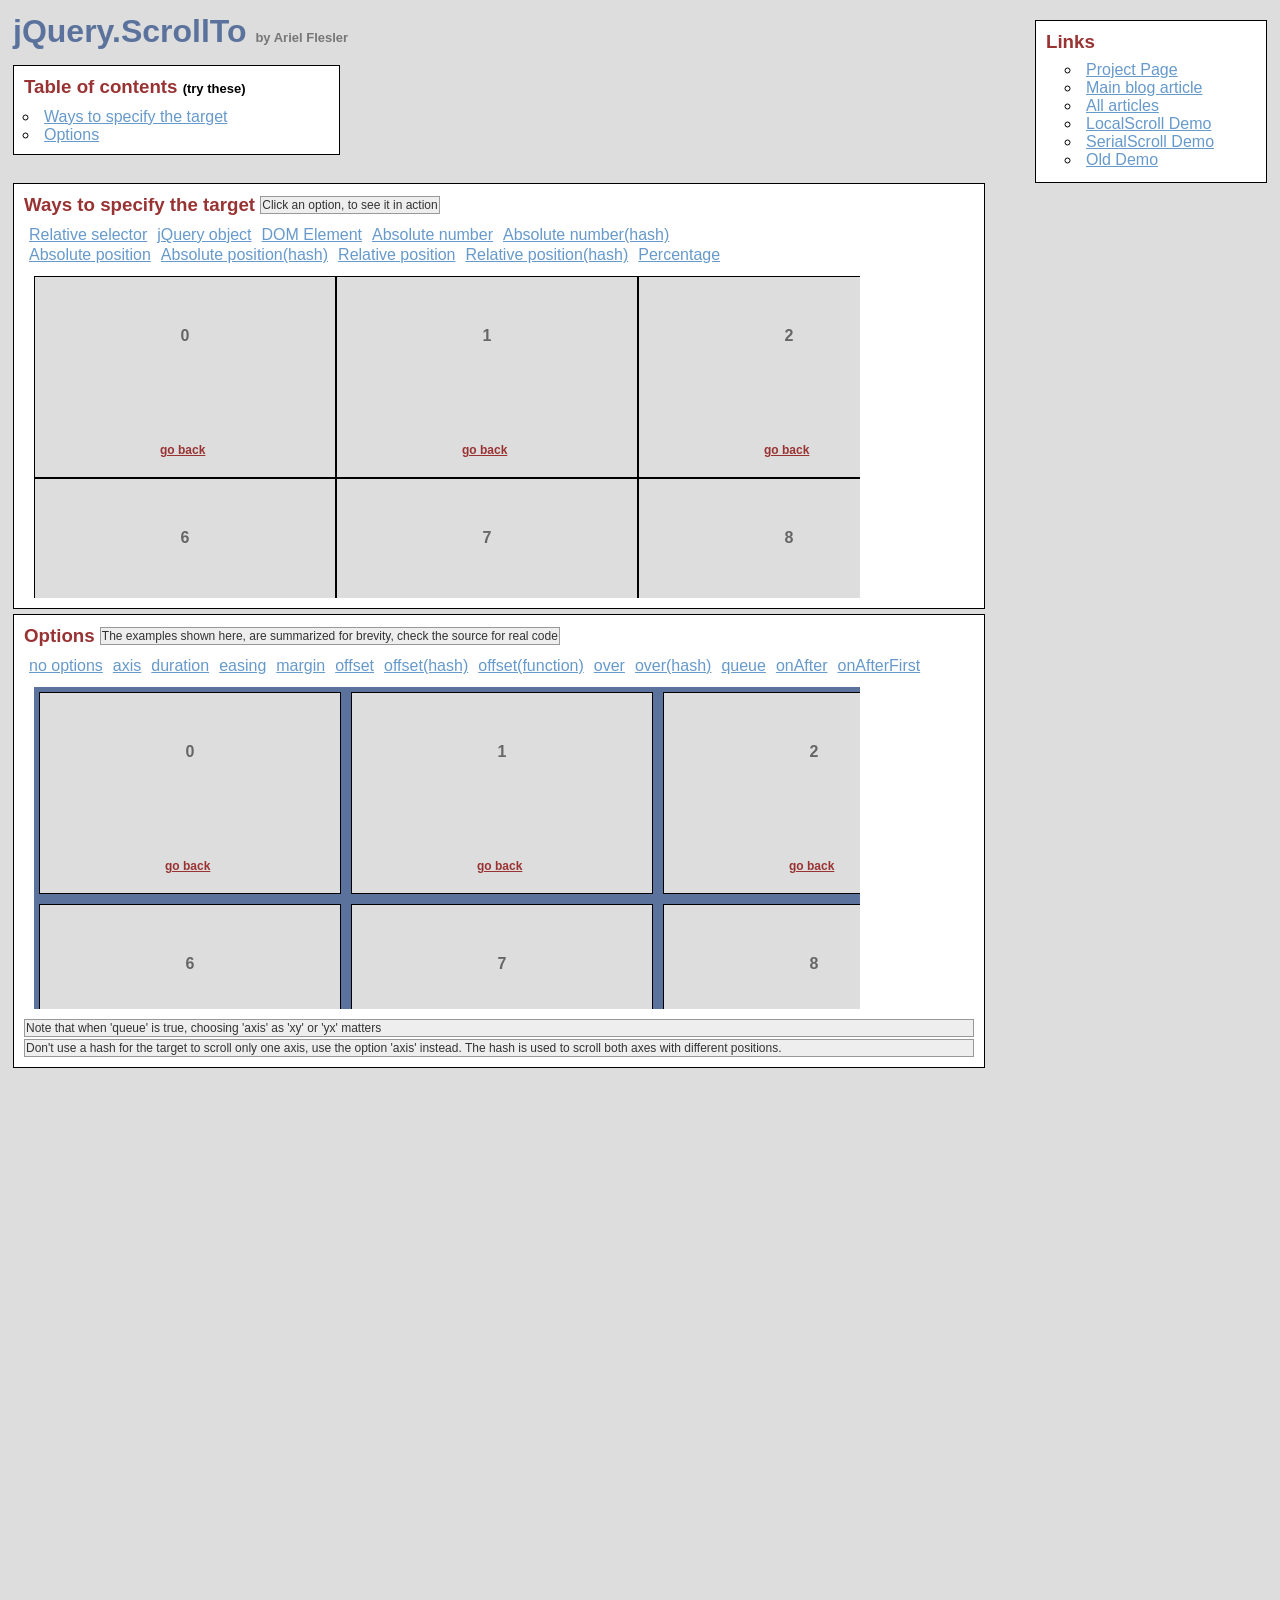
<file: static/plugins/jquery-scrollTo/demo/index.html>
<!DOCTYPE html PUBLIC "-//W3C//DTD XHTML 1.0 Transitional//EN" "http://www.w3.org/TR/xhtml1/DTD/xhtml1-transitional.dtd">
<html xmlns="http://www.w3.org/1999/xhtml">
<head>
	<meta http-equiv="Content-Type" content="text/html; charset=iso-8859-1" />
	<title>jQuery.ScrollTo</title>
	<meta name="keywords" content="javascript, jquery, plugins, scroll, scrollTo, smooth, animation, to, effect, ariel, flesler, window, overflow, element, navigation, customizable" />
	<meta name="description" content="Demo of jQuery.ScrollTo. A very light and highly customizable jQuery plugin, to scroll overflowed elements or the window itself, made by Ariel Flesler." />
	<meta name="robots" content="index,follow" />
	<link type="text/css" rel="stylesheet" href="css/style.css" />
	<script type="text/javascript" src="https://ajax.googleapis.com/ajax/libs/jquery/1.8.0/jquery.min.js"></script>
	<script type="text/javascript" src="../jquery.scrollTo.js"></script>
	<script type="text/javascript">
		jQuery(function( $ ){
			/**
			 * Demo binding and preparation, no need to read this part
			 */
				//borrowed from jQuery easing plugin
				//http://gsgd.co.uk/sandbox/jquery.easing.php
				$.easing.elasout = function(x, t, b, c, d) {
					var s=1.70158;var p=0;var a=c;
					if (t==0) return b;  if ((t/=d)==1) return b+c;  if (!p) p=d*.3;
					if (a < Math.abs(c)) { a=c; var s=p/4; }
					else var s = p/(2*Math.PI) * Math.asin (c/a);
					return a*Math.pow(2,-10*t) * Math.sin( (t*d-s)*(2*Math.PI)/p ) + c + b;
				};
				$('a.back').click(function(){
					$(this).parents('div.pane').scrollTo( 0, 800, { queue:true } );
					$(this).parents('div.section').find('span.message').text( this.title );
					return false;
				});
				//just for the example, to stop the click on the links.
				$('ul.links').click(function(e){
					e.preventDefault();
					var link = e.target;
					link.blur();
					if( link.title )
						$(this).parent().find('span.message').text(link.title);
				});
			
			// This one is important, many browsers don't reset scroll on refreshes
			// Reset all scrollable panes to (0,0)
			$('div.pane').scrollTo( 0 );
			// Reset the screen to (0,0)
			$.scrollTo( 0 );
			
			// TOC, shows how to scroll the whole window
			$('#toc a').click(function(){//$.scrollTo works EXACTLY the same way, but scrolls the whole screen
				$.scrollTo( this.hash, 1500, { easing:'elasout' });
				$(this.hash).find('span.message').text( this.title );
				return false;
			});
			
			// Target examples bindings
			var $paneTarget = $('#pane-target');
			
			$('#relative-selector').click(function(){
				$paneTarget.stop().scrollTo( 'li:eq(14)', 800 );
			});
			$('#jquery-object').click(function(){
				var $target = $paneTarget.find('li:eq(14)');
				$paneTarget.stop().scrollTo( $target , 800 );
			});
			$('#dom-element').click(function(){
				var target = $paneTarget.find('ul').get(0).childNodes[20];
				$paneTarget.stop().scrollTo( target, 800 );
			});
			$('#absolute-number').click(function(){
				$paneTarget.stop().scrollTo( 150, 800 );
			});
			$('#absolute-number-hash').click(function(){
				$paneTarget.stop().scrollTo( { top:800,left:700} , 800 );
			});
			$('#absolute-position').click(function(){
				$paneTarget.stop().scrollTo( '520px', 800 );
			});
			$('#absolute-position-hash').click(function(){
				$paneTarget.stop().scrollTo( {top:'110px',left:'290px'}, 800 );
			});
			$('#relative-position').click(function(){
				$paneTarget.stop().scrollTo( '+=100', 500 );
			});
			$('#relative-position-hash').click(function(){				
				$paneTarget.stop().scrollTo( {top:'-=100px',left:'+=100'}, 500 );
			});
			
			$('#percentage-position').click(function(){				
				$paneTarget.stop().scrollTo( '50%', 800 );
			});
			
			// Options examples bindings, they will all scroll to the same place, with different options
			function reset_o(){//before each animation, reset to (0,0), skip this.
				$paneOptions.stop().stop();
				$paneOptions[0].scrollLeft = $paneOptions[0].scrollTop = 0;
			};
			var $paneOptions = $('#pane-options');
			
			$('#options-no').click(function(){
				reset_o(); $paneOptions.scrollTo( 'li:eq(15)', 1000 );
			});
			$('#options-axis').click(function(){// only scroll horizontally
				reset_o(); $paneOptions.scrollTo( 'li:eq(15)', 1000, { axis:'x' } );
			});
			$('#options-duration').click(function(){// it's the same as specifying it in the 2nd argument
				reset_o(); $paneOptions.scrollTo( 'li:eq(15)', { duration: 3000 } );
			});
			$('#options-easing').click(function(){
				reset_o(); $paneOptions.scrollTo( 'li:eq(15)', 2500, { easing:'elasout' } );
			});
			$('#options-margin').click(function(){//scroll to the "outer" position of the element
				reset_o(); $paneOptions.scrollTo( 'li:eq(15)', 1000, { margin:true } );
			});
			$('#options-offset').click(function(){//same as { top:-50, left:-50 }
				reset_o(); $paneOptions.scrollTo( 'li:eq(15)', 1000, { offset:-50 } );
			});
			$('#options-offset-hash').click(function(){
				reset_o(); $paneOptions.scrollTo( 'li:eq(15)', 1000, { offset:{ top:-5,left:-30 } });
			});
			$('#options-offset-function').click(function(){
				reset_o(); $paneOptions.scrollTo( 'li:eq(15)', 1000, {offset: function() { return {top:-30, left:-5}; }});
			});
			$('#options-over').click(function(){//same as { top:-50, left:-50 }
				reset_o(); $paneOptions.scrollTo( 'li:eq(15)', 1000, { over:0.5 });
			});
			$('#options-over-hash').click(function(){
				reset_o(); $paneOptions.scrollTo( 'li:eq(15)', 1000, { over:{ top:0.2, left:-0.5 } });
			});
			$('#options-queue').click(function(){//in this case, having 'axis' as 'xy' or 'yx' matters.
				reset_o(); $paneOptions.scrollTo( 'li:eq(15)', 2000, { queue:true });
			});
			$('#options-onAfter').click(function(){
				reset_o(); $paneOptions.scrollTo( 'li:eq(15)', 2000, { 
					onAfter:function(){
						$('#options-message').text('Got there!');
					}
				});
			});
			$('#options-onAfterFirst').click(function(){//onAfterFirst exists only when queuing
				reset_o(); $paneOptions.scrollTo( 'li:eq(15)', 1600, { 
					queue:true,
					onAfterFirst:function(){
						$('#options-message').text('Got there horizontally!');
					},
					onAfter:function(){
						$('#options-message').text('Got there vertically!');
					}
				});
			});
		});
	</script>
</head>
<body>
	<h1>jQuery.ScrollTo&nbsp;<strong>by Ariel Flesler</strong></h1>
	
	<div id="toc" class="part">
		<h3>Table of contents&nbsp;<strong>(try these)</strong></h3>
		<ul>
			<li><a title="$.scrollTo( '#target-examples', 800, {easing:'elasout'} );" href="#target-examples">Ways to specify the target</a></li>
			<li><a title="$.scrollTo( '#options-examples', 800, {easing:'elasout'} );" href="#options-examples">Options</a></li>
		</ul>
	</div>
	
	<div id="links" class="part">
		<h3>Links</h3>
		<ul>
			<li><a target="_blank" href="http://plugins.jquery.com/project/ScrollTo">Project Page</a></li>
			<li><a target="_blank" href="http://flesler.blogspot.com/2007/10/jqueryscrollto.html">Main blog article</a></li>
			<li><a target="_blank" href="http://flesler.blogspot.com/search/label/jQuery.ScrollTo">All articles</a></li>
			<li><a target="_blank" href="http://demos.flesler.com/jquery/localScroll/">LocalScroll Demo</a></li>
			<li><a target="_blank" href="http://demos.flesler.com/jquery/serialScroll/">SerialScroll Demo</a></li>
			<li><a target="_blank" href="index.old.html">Old Demo</a></li>
		</ul>
	</div>
	<div id="target-examples" class="section part">
		<h3>Ways to specify the target&nbsp;<span id="target-message" class="message">Click an option, to see it in action</span></h3>
		<ul class="links">
			<li><a title="$(...).scrollTo( 'li:eq(14)', 800 );" id="relative-selector" href="#">Relative selector</a></li>
			<li><a title="$(...).scrollTo( $('div li:eq(14)'), 800 );" id="jquery-object" href="#">jQuery object</a></li>
			<li><a title="$(...).scrollTo( $('ul').get(2).childNodes[20], 800 );" id="dom-element" href="#">DOM Element</a></li>
			<li><a title="$(...).scrollTo( 150, 800 );" id="absolute-number" href="#">Absolute number</a></li>
			<li><a title="$(...).scrollTo( { top:800, left:700}, 800 );" id="absolute-number-hash" href="#">Absolute number(hash)</a></li>
		</ul>
		<ul class="links">
			<li><a title="$(...).scrollTo( '520px', 800 );" id="absolute-position" href="#">Absolute position</a></li>
			<li><a title="$(...).scrollTo( {top:'110px', left:'290px'}, 800 );" id="absolute-position-hash" href="#">Absolute position(hash)</a></li>
			<li><a title="$(...).scrollTo( '+=100px', 800 );" id="relative-position" href="#">Relative position</a></li>
			<li><a title="$(...).scrollTo( {top:'-=100px', left:'+=100'}, 800 );" id="relative-position-hash" href="#">Relative position(hash)</a></li>
			<li><a title="$(...).scrollTo( '50%', 800 );" id="percentage-position" href="#">Percentage</a></li>
		</ul>
		<div id="pane-target" class="pane">
			<ul class="elements" style="height:1011px; width:1820px;">
				<li><p>0</p><a href="#" title="$(...).scrollTo( 0, 800, {queue:true} );" class="back">go back</a></li><li><p>1</p><a href="#" title="$(...).scrollTo( 0, 800, {queue:true} );" class="back">go back</a></li><li><p>2</p><a href="#" title="$(...).scrollTo( 0, 800, {queue:true} );" class="back">go back</a></li><li><p>3</p><a href="#" title="$(...).scrollTo( 0, 800, {queue:true} );" class="back">go back</a></li><li><p>4</p><a href="#" title="$(...).scrollTo( 0, 800, {queue:true} );" class="back">go back</a></li><li><p>5</p><a href="#" title="$(...).scrollTo( 0, 800, {queue:true} );" class="back">go back</a></li><li><p>6</p><a href="#" title="$(...).scrollTo( 0, 800, {queue:true} );" class="back">go back</a></li><li><p>7</p><a href="#" title="$(...).scrollTo( 0, 800, {queue:true} );" class="back">go back</a></li><li><p>8</p><a href="#" title="$(...).scrollTo( 0, 800, {queue:true} );" class="back">go back</a></li><li><p>9</p><a href="#" title="$(...).scrollTo( 0, 800, {queue:true} );" class="back">go back</a></li><li><p>10</p><a href="#" title="$(...).scrollTo( 0, 800, {queue:true} );" class="back">go back</a></li><li><p>11</p><a href="#" title="$(...).scrollTo( 0, 800, {queue:true} );" class="back">go back</a></li><li><p>12</p><a href="#" title="$(...).scrollTo( 0, 800, {queue:true} );" class="back">go back</a></li><li><p>13</p><a href="#" title="$(...).scrollTo( 0, 800, {queue:true} );" class="back">go back</a></li><li><p>14</p><a href="#" title="$(...).scrollTo( 0, 800, {queue:true} );" class="back">go back</a></li><li><p>15</p><a href="#" title="$(...).scrollTo( 0, 800, {queue:true} );" class="back">go back</a></li><li><p>16</p><a href="#" title="$(...).scrollTo( 0, 800, {queue:true} );" class="back">go back</a></li><li><p>17</p><a href="#" title="$(...).scrollTo( 0, 800, {queue:true} );" class="back">go back</a></li><li><p>18</p><a href="#" title="$(...).scrollTo( 0, 800, {queue:true} );" class="back">go back</a></li><li><p>19</p><a href="#" title="$(...).scrollTo( 0, 800, {queue:true} );" class="back">go back</a></li><li><p>20</p><a href="#" title="$(...).scrollTo( 0, 800, {queue:true} );" class="back">go back</a></li><li><p>21</p><a href="#" title="$(...).scrollTo( 0, 800, {queue:true} );" class="back">go back</a></li><li><p>22</p><a href="#" title="$(...).scrollTo( 0, 800, {queue:true} );" class="back">go back</a></li><li><p>23</p><a href="#" title="$(...).scrollTo( 0, 800, {queue:true} );" class="back">go back</a></li><li><p>24</p><a href="#" title="$(...).scrollTo( 0, 800, {queue:true} );" class="back">go back</a></li><li><p>25</p><a href="#" title="$(...).scrollTo( 0, 800, {queue:true} );" class="back">go back</a></li><li><p>26</p><a href="#" title="$(...).scrollTo( 0, 800, {queue:true} );" class="back">go back</a></li><li><p>27</p><a href="#" title="$(...).scrollTo( 0, 800, {queue:true} );" class="back">go back</a></li><li><p>28</p><a href="#" title="$(...).scrollTo( 0, 800, {queue:true} );" class="back">go back</a></li><li><p>29</p><a href="#" title="$(...).scrollTo( 0, 800, {queue:true} );" class="back">go back</a></li>
			</ul>
		</div>
	</div>
	<div id="options-examples" class="section part">
		<h3>Options&nbsp;<span id="options-message" class="message">The examples shown here, are summarized for brevity, check the source for real code</span></h3>
		<ul class="links">
			<li><a title="$(...).scrollTo( 'li:eq(15)', 1000 );" id="options-no" href="#">no options</a></li>
			<li><a title="$(...).scrollTo( 'li:eq(15)', 1000, {axis:'x'} );//only scroll on this axis (can be x, y, xy or yx)" id="options-axis" href="#">axis</a></li>
			<li><a title="$(...).scrollTo( 'li:eq(15)', {duration:3000} );//another way of calling the plugin" id="options-duration" href="#">duration</a></li>
			<li><a title="$(...).scrollTo( 'li:eq(15)', 2500, {easing:'elasout'} );//specify an easing equation" id="options-easing" href="#">easing</a></li>
			<li><a title="$(...).scrollTo( 'li:eq(15)', 1000, {margin:true} );//deduct the margin and border from the final position" id="options-margin" href="#">margin</a></li>
			<li><a title="$(...).scrollTo( 'li:eq(15)', 1000, {offset:-50} );//add or deduct from the final position" id="options-offset" href="#">offset</a></li>
			<li><a title="$(...).scrollTo( 'li:eq(15)', 1000, {offset: {top:-5, left:-30} });" id="options-offset-hash" href="#">offset(hash)</a></li>
			<li><a title="$(...).scrollTo( 'li:eq(15)', 1000, {offset: function() { return {top:-30, left:-5}; }});" id="options-offset-function" href="#">offset(function)</a></li>
			<li><a title="$(...).scrollTo( 'li:eq(15)', 1000, {over:0.5} );//add or deduct a fraction of its height/width" id="options-over" href="#">over</a></li>
			<li><a title="$(...).scrollTo( 'li:eq(15)', 1000, {over:{top:0.2, left:-0.5} );" id="options-over-hash" href="#">over(hash)</a></li>
			<li><a title="$(...).scrollTo( 'li:eq(15)', 1600, {queue:true} );//scroll one axis, then the other" id="options-queue" href="#">queue</a></li>
			<li><a title="$(...).scrollTo( 'li:eq(15)', 1600, {onAfter:function(){ } } );//called after the scrolling ends" id="options-onAfter" href="#">onAfter</a></li>
			<li><a title="$(...).scrollTo( 'li:eq(15)', 1600, {queue:true, onAfterFirst:function(){ } } );//called after the first axis scrolled" id="options-onAfterFirst" href="#">onAfterFirst</a></li>
		</ul>
		<div id="pane-options" class="pane">
			<ul class="elements" style="height:1062px;width:1877px;">
				<li><p>0</p><a href="#" title="$(...).scrollTo( 0, 800, {queue:true} );" class="back">go back</a></li><li><p>1</p><a href="#" title="$(...).scrollTo( 0, 800, {queue:true} );" class="back">go back</a></li><li><p>2</p><a href="#" title="$(...).scrollTo( 0, 800, {queue:true} );" class="back">go back</a></li><li><p>3</p><a href="#" title="$(...).scrollTo( 0, 800, {queue:true} );" class="back">go back</a></li><li><p>4</p><a href="#" title="$(...).scrollTo( 0, 800, {queue:true} );" class="back">go back</a></li><li><p>5</p><a href="#" title="$(...).scrollTo( 0, 800, {queue:true} );" class="back">go back</a></li><li><p>6</p><a href="#" title="$(...).scrollTo( 0, 800, {queue:true} );" class="back">go back</a></li><li><p>7</p><a href="#" title="$(...).scrollTo( 0, 800, {queue:true} );" class="back">go back</a></li><li><p>8</p><a href="#" title="$(...).scrollTo( 0, 800, {queue:true} );" class="back">go back</a></li><li><p>9</p><a href="#" title="$(...).scrollTo( 0, 800, {queue:true} );" class="back">go back</a></li><li><p>10</p><a href="#" title="$(...).scrollTo( 0, 800, {queue:true} );" class="back">go back</a></li><li><p>11</p><a href="#" title="$(...).scrollTo( 0, 800, {queue:true} );" class="back">go back</a></li><li><p>12</p><a href="#" title="$(...).scrollTo( 0, 800, {queue:true} );" class="back">go back</a></li><li><p>13</p><a href="#" title="$(...).scrollTo( 0, 800, {queue:true} );" class="back">go back</a></li><li><p>14</p><a href="#" title="$(...).scrollTo( 0, 800, {queue:true} );" class="back">go back</a></li><li><p>15</p><a href="#" title="$(...).scrollTo( 0, 800, {queue:true} );" class="back">go back</a></li><li><p>16</p><a href="#" title="$(...).scrollTo( 0, 800, {queue:true} );" class="back">go back</a></li><li><p>17</p><a href="#" title="$(...).scrollTo( 0, 800, {queue:true} );" class="back">go back</a></li><li><p>18</p><a href="#" title="$(...).scrollTo( 0, 800, {queue:true} );" class="back">go back</a></li><li><p>19</p><a href="#" title="$(...).scrollTo( 0, 800, {queue:true} );" class="back">go back</a></li><li><p>20</p><a href="#" title="$(...).scrollTo( 0, 800, {queue:true} );" class="back">go back</a></li><li><p>21</p><a href="#" title="$(...).scrollTo( 0, 800, {queue:true} );" class="back">go back</a></li><li><p>22</p><a href="#" title="$(...).scrollTo( 0, 800, {queue:true} );" class="back">go back</a></li><li><p>23</p><a href="#" title="$(...).scrollTo( 0, 800, {queue:true} );" class="back">go back</a></li><li><p>24</p><a href="#" title="$(...).scrollTo( 0, 800, {queue:true} );" class="back">go back</a></li><li><p>25</p><a href="#" title="$(...).scrollTo( 0, 800, {queue:true} );" class="back">go back</a></li><li><p>26</p><a href="#" title="$(...).scrollTo( 0, 800, {queue:true} );" class="back">go back</a></li><li><p>27</p><a href="#" title="$(...).scrollTo( 0, 800, {queue:true} );" class="back">go back</a></li><li><p>28</p><a href="#" title="$(...).scrollTo( 0, 800, {queue:true} );" class="back">go back</a></li><li><p>29</p><a href="#" title="$(...).scrollTo( 0, 800, {queue:true} );" class="back">go back</a></li>
			</ul>
		</div>
		<p class="message">Note that when 'queue' is true, choosing 'axis' as 'xy' or 'yx' matters</p>
		<p class="message">Don't use a hash for the target to scroll only one axis, use the option 'axis' instead. The hash is used to scroll both axes with different positions.</p>
	</div>
</body>
</html>
</file>
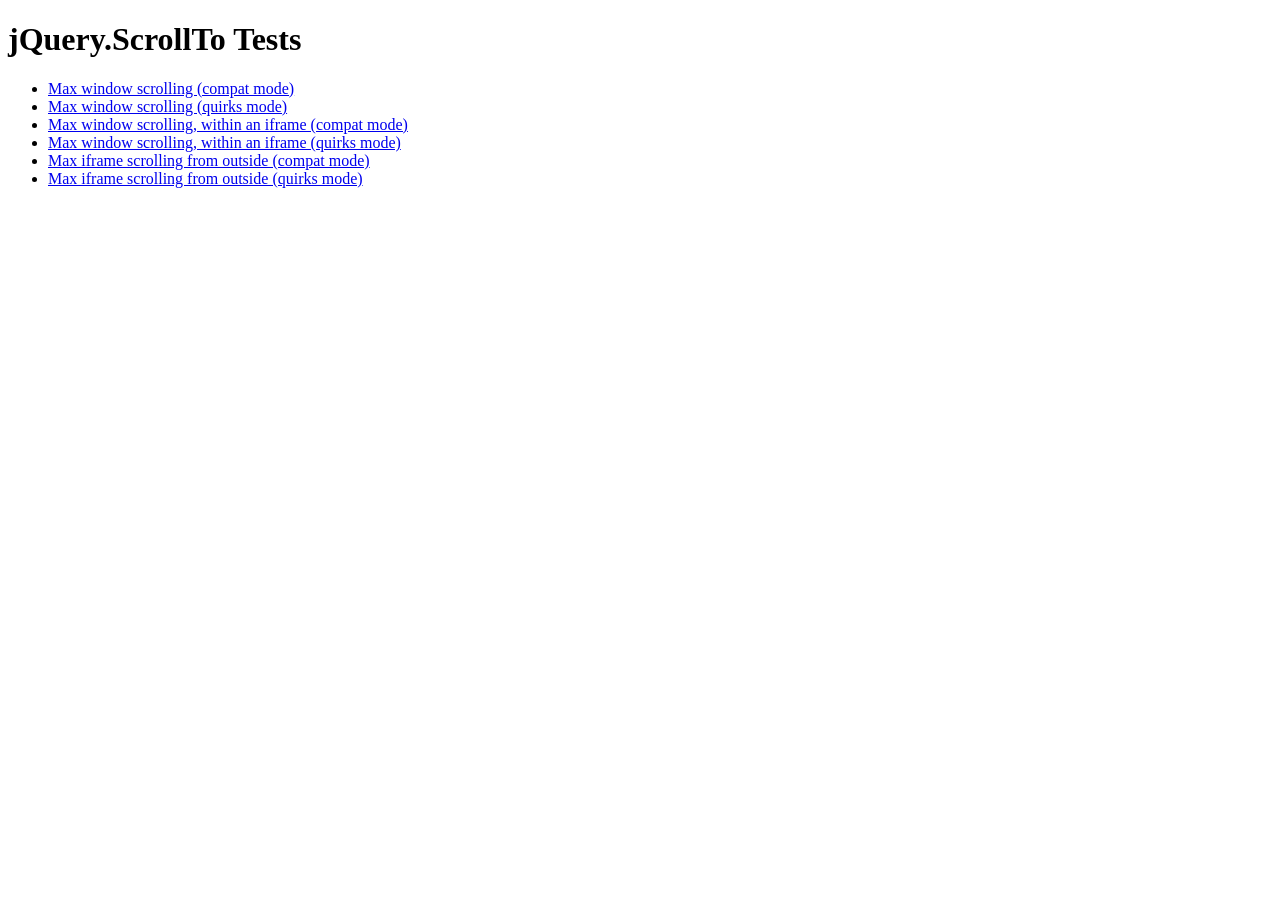
<file: static/plugins/jquery-scrollTo/tests/index.html>
<!DOCTYPE html PUBLIC "-//W3C//DTD XHTML 1.0 Transitional//EN" "http://www.w3.org/TR/xhtml1/DTD/xhtml1-transitional.dtd">
<html xmlns="http://www.w3.org/1999/xhtml">
<head>
	<meta http-equiv="Content-Type" content="text/html; charset=iso-8859-1" />
	<title>jQuery.ScrollTo Tests</title>
	<meta name="keywords" content="javascript, jquery, plugins, scroll, scrollTo, smooth, animation, to, effect, ariel, flesler, window, overflow, element, navigation, customizable" />
	<meta name="description" content="Tests for jQuery ScrollTo. Made by Ariel Flesler." />
	<meta name="robots" content="index,follow" />
</head>
<body>
	<h1>jQuery.ScrollTo Tests</h1>
	
	<ul>
		<li><a href="WinMaxY-compat.html">Max window scrolling (compat mode)</a></li>
		<li><a href="WinMaxY-quirks.html">Max window scrolling (quirks mode)</a></li>
		<li><a href="WinMaxY-with-iframe-compat.html">Max window scrolling, within an iframe (compat mode)</a></li>
		<li><a href="WinMaxY-with-iframe-quirks.html">Max window scrolling, within an iframe (quirks mode)</a></li>
		<li><a href="WinMaxY-to-iframe-compat.html">Max iframe scrolling from outside (compat mode)</a></li>
		<li><a href="WinMaxY-to-iframe-quirks.html">Max iframe scrolling from outside (quirks mode)</a></li>
	</ul>
</body>
</html>
</file>
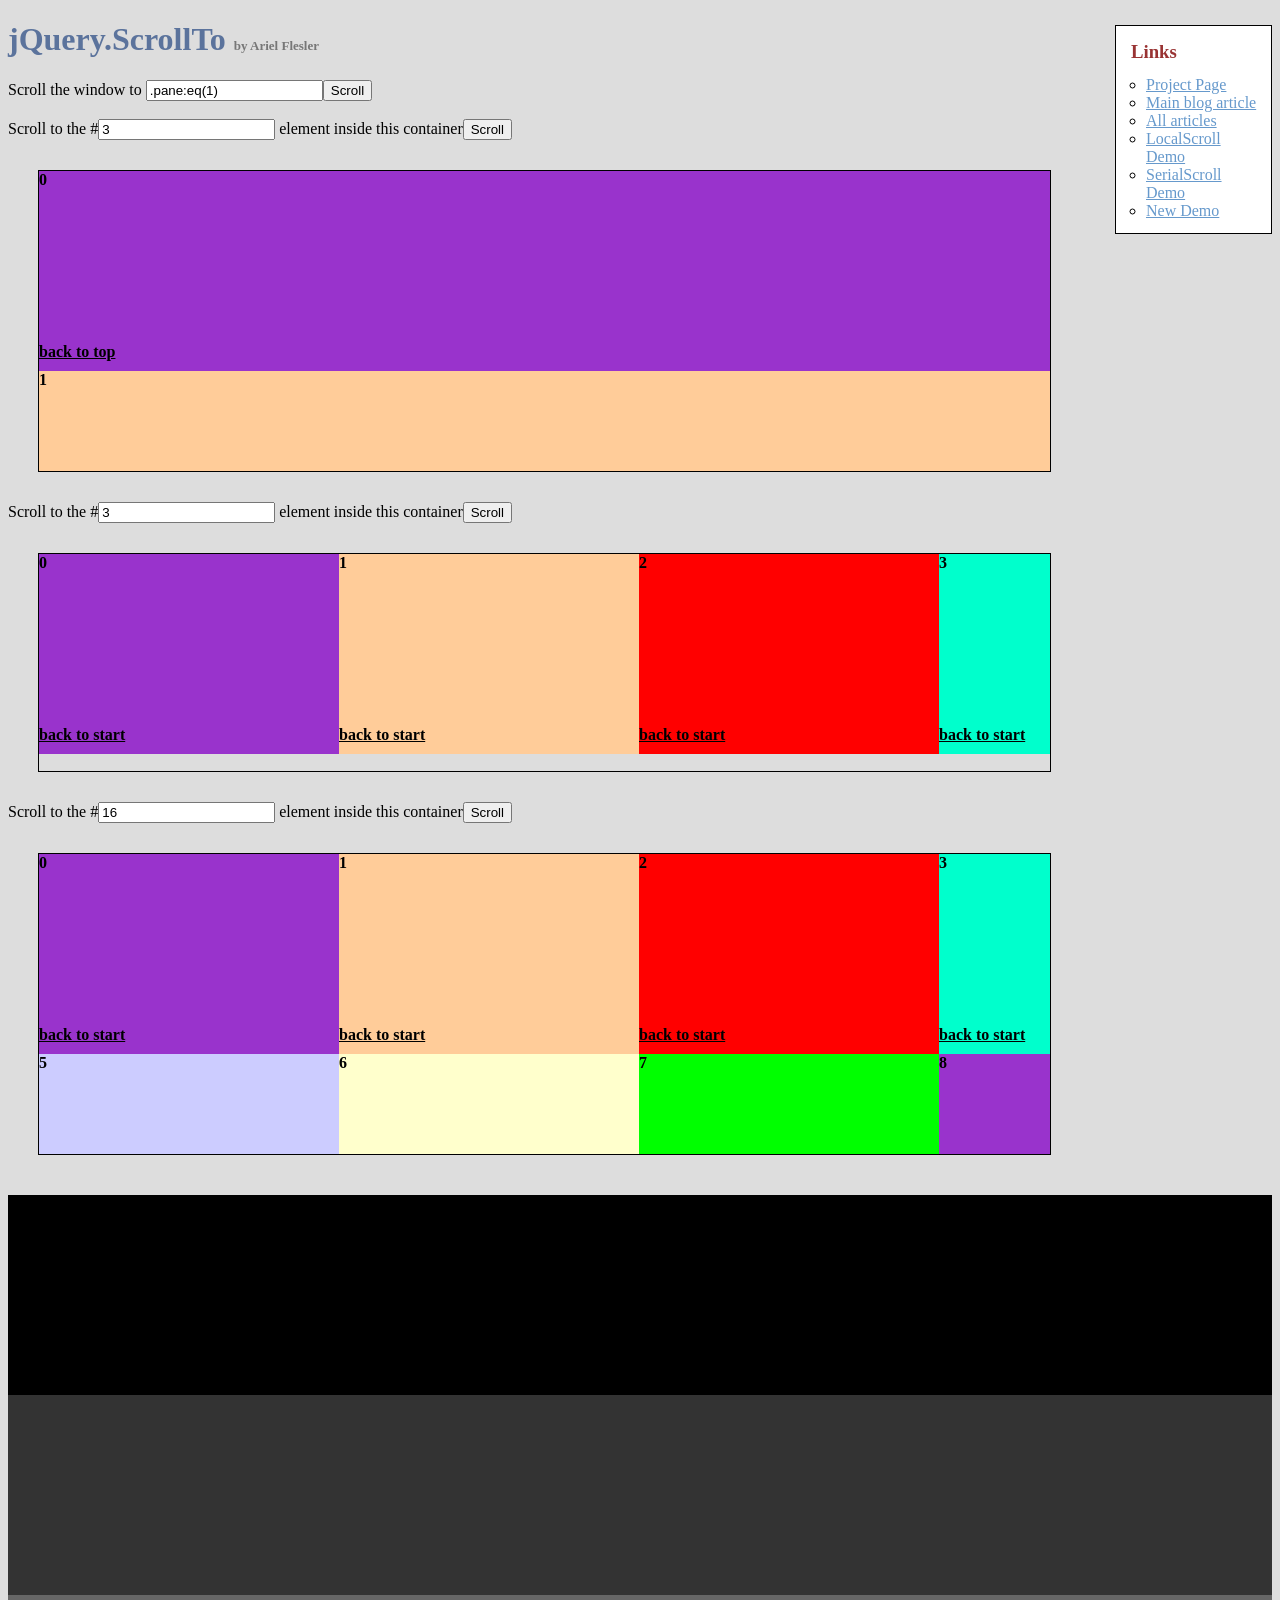
<file: static/plugins/jquery-scrollTo/demo/index.old.html>
<!DOCTYPE html PUBLIC "-//W3C//DTD XHTML 1.0 Transitional//EN" "http://www.w3.org/TR/xhtml1/DTD/xhtml1-transitional.dtd">
<html xmlns="http://www.w3.org/1999/xhtml">
<head>
	<meta http-equiv="Content-Type" content="text/html; charset=iso-8859-1" />
	<title>jQuery.ScrollTo</title>
	<meta name="keywords" content="javascript, jquery, plugins, scroll, scrollTo, smooth, animation, to, effect, ariel, flesler, window, overflow, element, navigation, customizable" />
	<meta name="description" content="Demo of jQuery.ScrollTo. A very light and highly customizable jQuery plugin, to scroll overflowed elements or the window itself, made by Ariel Flesler." />
	<meta name="robots" content="index,follow" />
	<link type="text/css" rel="stylesheet" href="css/style.old.css" />
	<script type="text/javascript" src="https://ajax.googleapis.com/ajax/libs/jquery/1.8.0/jquery.min.js"></script>
	<script type="text/javascript" src="../jquery.scrollTo.js"></script>
	<script type="text/javascript">
		jQuery(function( $ ){
			//borrowed from jQuery easing plugin
			//http://gsgd.co.uk/sandbox/jquery.easing.php
			$.easing.elasout = function(x, t, b, c, d) {
				var s=1.70158;var p=0;var a=c;
				if (t==0) return b;  if ((t/=d)==1) return b+c;  if (!p) p=d*.3;
				if (a < Math.abs(c)) { a=c; var s=p/4; }
				else var s = p/(2*Math.PI) * Math.asin (c/a);
				return a*Math.pow(2,-10*t) * Math.sin( (t*d-s)*(2*Math.PI)/p ) + c + b;
			};	
			$('button').click(function(){//this is not the cleanest way to do this, I'm just keeping it short.
				var index = parseInt( $(this).prev('input').val() ) || 0;
				var $c = $(this).parent().next();
				$c.stop().scrollTo('li:eq('+index+')', {duration:2500, easing:'elasout',axis:$c.attr('id')});
			});
			$('#btn_screen').click(function(){
				$.scrollTo( $('#txt_screen').val(), {duration:2500} );
			});
			$('div.container a').click(function(){
				var $c = $(this).parents('.container');
				$c.stop().scrollTo( 0, {duration:2000,axis:$c.attr('id'), queue:true} );
				return false;
			});
		});
	</script>
</head>
<body>
	<h1>jQuery.ScrollTo&nbsp;<strong>by Ariel Flesler</strong></h1>
	<div id="links" class="part" style="width:135px">
		<h3>Links</h3>
		<ul>
			<li><a target="_blank" href="http://plugins.jquery.com/project/ScrollTo">Project Page</a></li>
			<li><a target="_blank" href="http://flesler.blogspot.com/2007/10/jqueryscrollto.html">Main blog article</a></li>
			<li><a target="_blank" href="http://flesler.blogspot.com/search/label/jQuery.ScrollTo">All articles</a></li>
			<li><a target="_blank" href="http://flesler.webs.com/jQuery.LocalScroll/">LocalScroll Demo</a></li>
			<li><a target="_blank" href="http://flesler.webs.com/jQuery.SerialScroll/">SerialScroll Demo</a></li>
			<li><a target="_blank" href="./" rel="prev" rev="next">New Demo</a></li>
		</ul>
	</div>
	<label for="txt_screen">Scroll the window to <input id="txt_screen" type="text" value=".pane:eq(1)" /><input id="btn_screen" type="button" value="Scroll" /></label><br /><br />
	<label>Scroll to the #<input type="text" value="3" /> element inside this container<button>Scroll</button></label>
	<div id="y" class="container">
		<ul>
			<li style="background-color:#9933CC;"><p>0</p><a href="#">back to top</a></li>
			<li style="background-color:#FFCC99;"><p>1</p><a href="#">back to top</a></li>
			<li style="background-color:#FF0000;"><p>2</p><a href="#">back to top</a></li>
			<li style="background-color:#00FFCC;"><p>3</p><a href="#">back to top</a></li>
			<li style="background-color:#663366;"><p>4</p><a href="#">back to top</a></li>
			<li style="background-color:#CCCCFF;"><p>5</p><a href="#">back to top</a></li>
			<li style="background-color:#FFFFCC;"><p>6</p><a href="#">back to top</a></li>
			<li style="background-color:#00FF00;"><p>7</p><a href="#">back to top</a></li>
		</ul>
	</div>
	<label>Scroll to the #<input type="text" value="3" /> element inside this container<button>Scroll</button></label>
	<div id="x" class="container">
		<ul style="width:4820px;">
			<li style="background-color:#9933CC;"><p>0</p><a href="#">back to start</a></li>
			<li style="background-color:#FFCC99;"><p>1</p><a href="#">back to start</a></li>
			<li style="background-color:#FF0000;"><p>2</p><a href="#">back to start</a></li>
			<li style="background-color:#00FFCC;"><p>3</p><a href="#">back to start</a></li>
			<li style="background-color:#663366;"><p>4</p><a href="#">back to start</a></li>
			<li style="background-color:#CCCCFF;"><p>5</p><a href="#">back to start</a></li>
			<li style="background-color:#FFFFCC;"><p>6</p><a href="#">back to start</a></li>
			<li style="background-color:#00FF00;"><p>7</p><a href="#">back to start</a></li>
			<li style="background-color:#9933CC;"><p>8</p><a href="#">back to start</a></li>
			<li style="background-color:#FFCC99;"><p>9</p><a href="#">back to start</a></li>
			<li style="background-color:#FF0000;"><p>10</p><a href="#">back to start</a></li>
			<li style="background-color:#00FFCC;"><p>11</p><a href="#">back to start</a></li>
			<li style="background-color:#663366;"><p>12</p><a href="#">back to start</a></li>
			<li style="background-color:#CCCCFF;"><p>13</p><a href="#">back to start</a></li>
			<li style="background-color:#FFFFCC;"><p>14</p><a href="#">back to start</a></li>
			<li style="background-color:#00FF00;"><p>15</p><a href="#">back to start</a></li>
		</ul>
	</div>
	<label>Scroll to the #<input type="text" value="16" /> element inside this container<button>Scroll</button></label>
	<div id="xy" class="container">
		<ul style="width:1500px;">
			<li style="background-color:#9933CC;"><p>0</p><a href="#">back to start</a></li>
			<li style="background-color:#FFCC99;"><p>1</p><a href="#">back to start</a></li>
			<li style="background-color:#FF0000;"><p>2</p><a href="#">back to start</a></li>
			<li style="background-color:#00FFCC;"><p>3</p><a href="#">back to start</a></li>
			<li style="background-color:#663366;"><p>4</p><a href="#">back to start</a></li>
			<li style="background-color:#CCCCFF;"><p>5</p><a href="#">back to start</a></li>
			<li style="background-color:#FFFFCC;"><p>6</p><a href="#">back to start</a></li>
			<li style="background-color:#00FF00;"><p>7</p><a href="#">back to start</a></li>
			<li style="background-color:#9933CC;"><p>8</p><a href="#">back to start</a></li>
			<li style="background-color:#FFCC99;"><p>9</p><a href="#">back to start</a></li>
			<li style="background-color:#FF0000;"><p>10</p><a href="#">back to start</a></li>
			<li style="background-color:#00FFCC;"><p>11</p><a href="#">back to start</a></li>
			<li style="background-color:#663366;"><p>12</p><a href="#">back to start</a></li>
			<li style="background-color:#CCCCFF;"><p>13</p><a href="#">back to start</a></li>
			<li style="background-color:#FFFFCC;"><p>14</p><a href="#">back to start</a></li>
			<li style="background-color:#00FF00;"><p>15</p><a href="#">back to start</a></li>
			<li style="background-color:#9933CC;"><p>16</p><a href="#">back to start</a></li>
			<li style="background-color:#FFCC99;"><p>17</p><a href="#">back to start</a></li>
			<li style="background-color:#FF0000;"><p>18</p><a href="#">back to start</a></li>
			<li style="background-color:#00FFCC;"><p>19</p><a href="#">back to start</a></li>
			<li style="background-color:#663366;"><p>20</p><a href="#">back to start</a></li>
			<li style="background-color:#CCCCFF;"><p>21</p><a href="#">back to start</a></li>
			<li style="background-color:#FFFFCC;"><p>22</p><a href="#">back to start</a></li>
			<li style="background-color:#00FF00;"><p>23</p><a href="#">back to start</a></li>
			<li style="background-color:#9933CC;"><p>24</p><a href="#">back to start</a></li>
			<li style="background-color:#FFCC99;"><p>25</p><a href="#">back to start</a></li>
			<li style="background-color:#FF0000;"><p>26</p><a href="#">back to start</a></li>
			<li style="background-color:#00FFCC;"><p>27</p><a href="#">back to start</a></li>
			<li style="background-color:#663366;"><p>28</p><a href="#">back to start</a></li>
			<li style="background-color:#CCCCFF;"><p>29</p><a href="#">back to start</a></li>
		</ul>
	</div>
	<div class="pane" style="background-color:#000000;margin-top:40px;"></div>
	<div class="pane" style="background-color:#333333;"></div>
	<div class="pane" style="background-color:#666666;"></div>
	<div class="pane" style="background-color:#999999;"></div>
	<div class="pane" style="background-color:#CCCCCC;"></div>
</body>
</html>
</file>
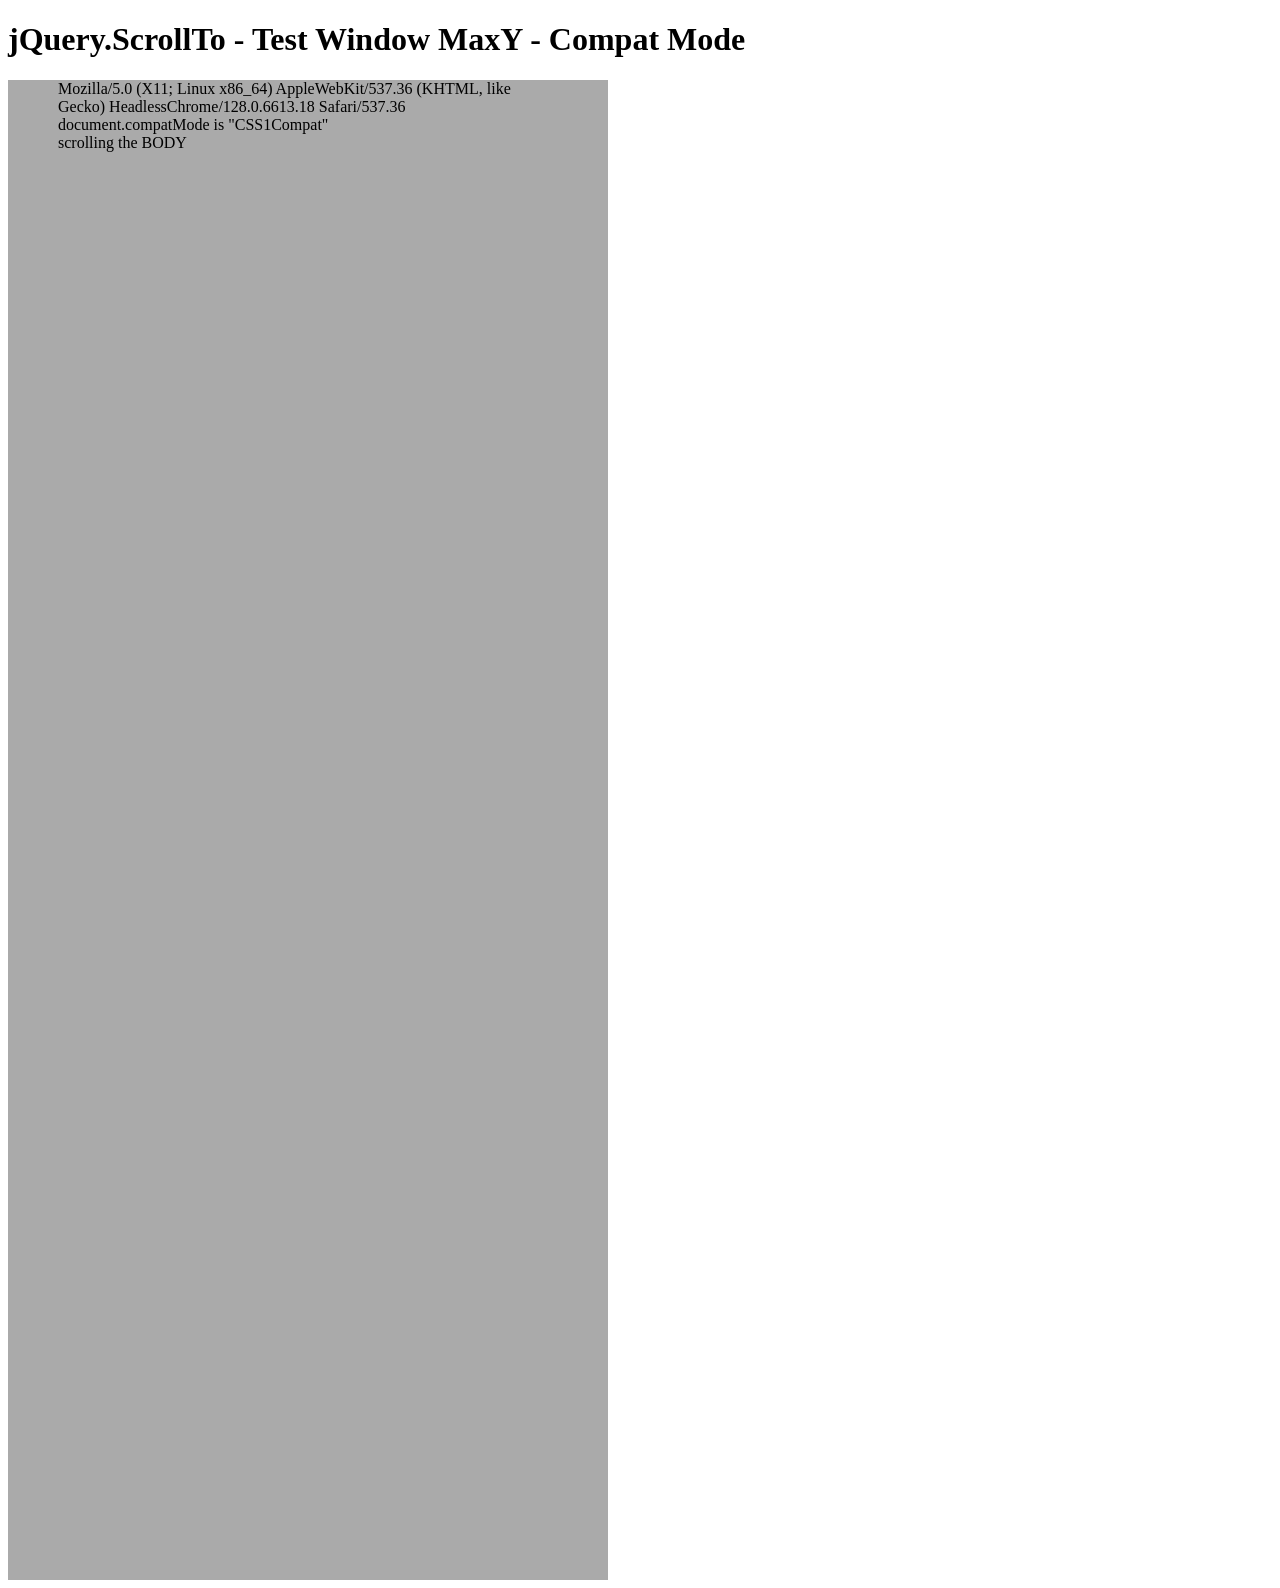
<file: static/plugins/jquery-scrollTo/tests/WinMaxY-compat.html>
<!DOCTYPE html PUBLIC "-//W3C//DTD XHTML 1.0 Transitional//EN" "http://www.w3.org/TR/xhtml1/DTD/xhtml1-transitional.dtd">
<html xmlns="http://www.w3.org/1999/xhtml">
<head>
	<meta http-equiv="Content-Type" content="text/html; charset=iso-8859-1" />
	<title>jQuery.ScrollTo</title>
	<script type="text/javascript" src="https://code.jquery.com/jquery-1.11.0.js"></script>
	<script type="text/javascript" src="../jquery.scrollTo.js"></script>
	<script type="text/javascript" src="test.js"></script>
</head>
<body>
	<h1>jQuery.ScrollTo - Test Window MaxY - Compat Mode</h1>
	
	<div style="height:1500px; width:500px; padding:0 50px; background-color:#AAA">
		&nbsp;
	</div>
	<script type="text/javascript">
		$(window).test();
	</script>
</html>
</file>
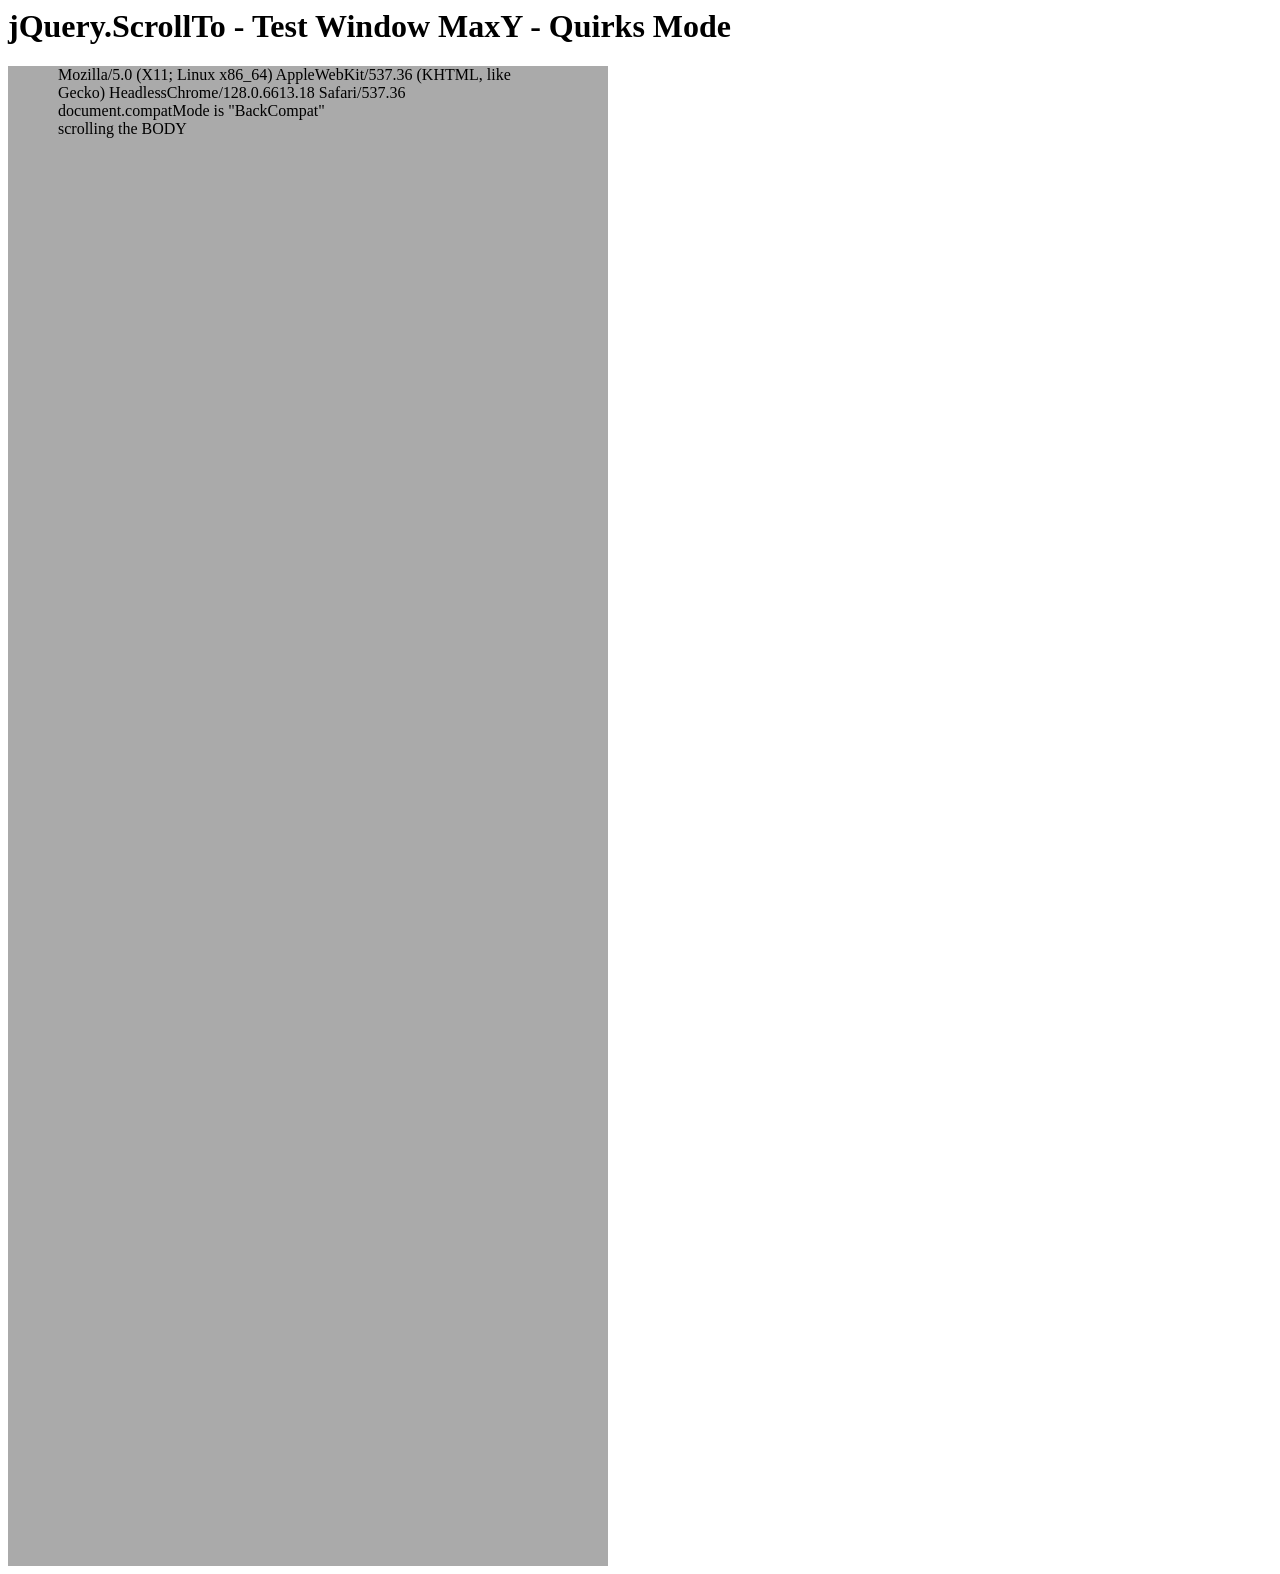
<file: static/plugins/jquery-scrollTo/tests/WinMaxY-quirks.html>
<html>
<head>
	<meta http-equiv="Content-Type" content="text/html; charset=iso-8859-1" />
	<title>jQuery.ScrollTo</title>
	<script type="text/javascript" src="https://code.jquery.com/jquery-1.11.0.js"></script>
	<script type="text/javascript" src="../jquery.scrollTo.js"></script>
	<script type="text/javascript" src="test.js"></script>
</head>
<body>
	<h1>jQuery.ScrollTo - Test Window MaxY - Quirks Mode</h1>

	<div style="height:1500px; width:500px; padding:0 50px; background-color:#AAA">
		&nbsp;
	</div>
	<script type="text/javascript">
		$(window).test();
	</script>
</html>
</file>
<file: static/plugins/jquery-scrollTo/demo/css/style.css>
body{
	padding:5px;
	height:1600px;
	font-family: Verdana, sans-serif;
	background-color: #DDD;
}
ul,li,h1,h2,h3,p{
	list-style:none;
	padding:0;
	margin:0;
}
.part{
	border:1px solid black;
	background-color:white;
}
	.part h3{
		color:#933;
	}
#toc{
	display:block;
	padding:10px;
	position:relative;
	margin:15px 0;
	float:left;
	width:305px;
}
	#toc h3{
		padding-bottom:10px;
	}
	#toc h3 strong{
		font-size:13px;
		color:black;
	}
#links{
	border:1px solid black;
	width:210px;
	padding:10px;
	float:right;
	margin-top:-30px;
}
	#links h3{
		color:#933;
	}
	#links ul{
		padding: 8px 0 3px 20px;
	}
	#links li{
		list-style-type:circle;
	}
	#links a{
		color:#69C;
	}
	
	#toc li, #links li{
		list-style-type:circle;
		padding-left:5px;
		margin-left:15px;
	}
		#toc a{
			color:#69C;
		}
div.section{
	border:1px black solid;
	width:950px;
	padding:10px;
	margin: 5px 0;
	position:relative;
	clear:both;
}
	div.section h3{
		margin-bottom:10px;
	}
	div.section li{
		float:left;
	}
	div.pane{
		overflow:auto;
		clear:left;
		margin: 10px 0 0 10px;
		position:relative;
		width:826px;
		height:322px;
	}
ul.elements{
	background-color:#5B739C;
}
	ul.elements li{
		width:200px;
		height:100px;
		font-weight:bolder;
		border:1px black solid;
		text-align:center;
		padding:50px;
		position:relative;
		background-color:#DDD;
	}
		ul.elements li a{
			bottom:20px;
			color:#933;
			font-size:12px;
			left:125px;
			position:absolute;
		}
		ul.elements li p{
			color:#666;
		}
	#pane-options ul.elements li{
		margin:5px;
	}
	#pane-options{
		margin-bottom:10px;
	}
ul.links{
	height:20px;
	overflow:hidden;
}
	ul.links a{
		color:#69C;
		margin:0pt 5px;
	}
.clear{
	clear:left;
}
h3 span{
	position:absolute;			
}
.message{
	background:#EEE;
	border:1px solid #999;
	color:#333;
	font-size:12px;
	font-weight:normal;
	padding:1px;
	margin-top:2px;
}

h1{
	color:#5B739C;
}
h1 strong{
	font-size:13px;
	color:#777;
}
</file>
<file: static/plugins/jquery-scrollTo/demo/css/style.old.css>
body{
	background-color: #DDD;
}
.container li,div.pane{
	height:200px;
	font-weight:bolder;
	position:relative;
}
ul{
	list-style:none;
	padding:0;
	margin:0;
}
.container a{
	color:black;
	position:absolute;
	bottom:10px;
}
p{
	margin:0;
}
.container{
	border:1px black solid;
	margin:30px;
	overflow:auto;
	position:relative;
	width:80%;
	height:300px;
}
	.container ul{
		padding:0;
	}
#x{
	height:217px;
}
	#x li,#xy li{
		width:300px;
		float:left;
	}

h1{
	color:#5B739C;
}
h1 strong{
	font-size:13px;
	color:#777;
}

#links{
	border:1px solid black;
	width:210px;
	padding:10px;
	float:right;
	margin-top:-55px;
	background-color:white;
}
	#links h3{
		color:#933;
		margin:5px;
	}
	#links ul{
		padding: 8px 0 3px 20px;
	}
	#links li{
		list-style-type:circle;
	}
	#links a{
		color:#69C;
	}
</file>
